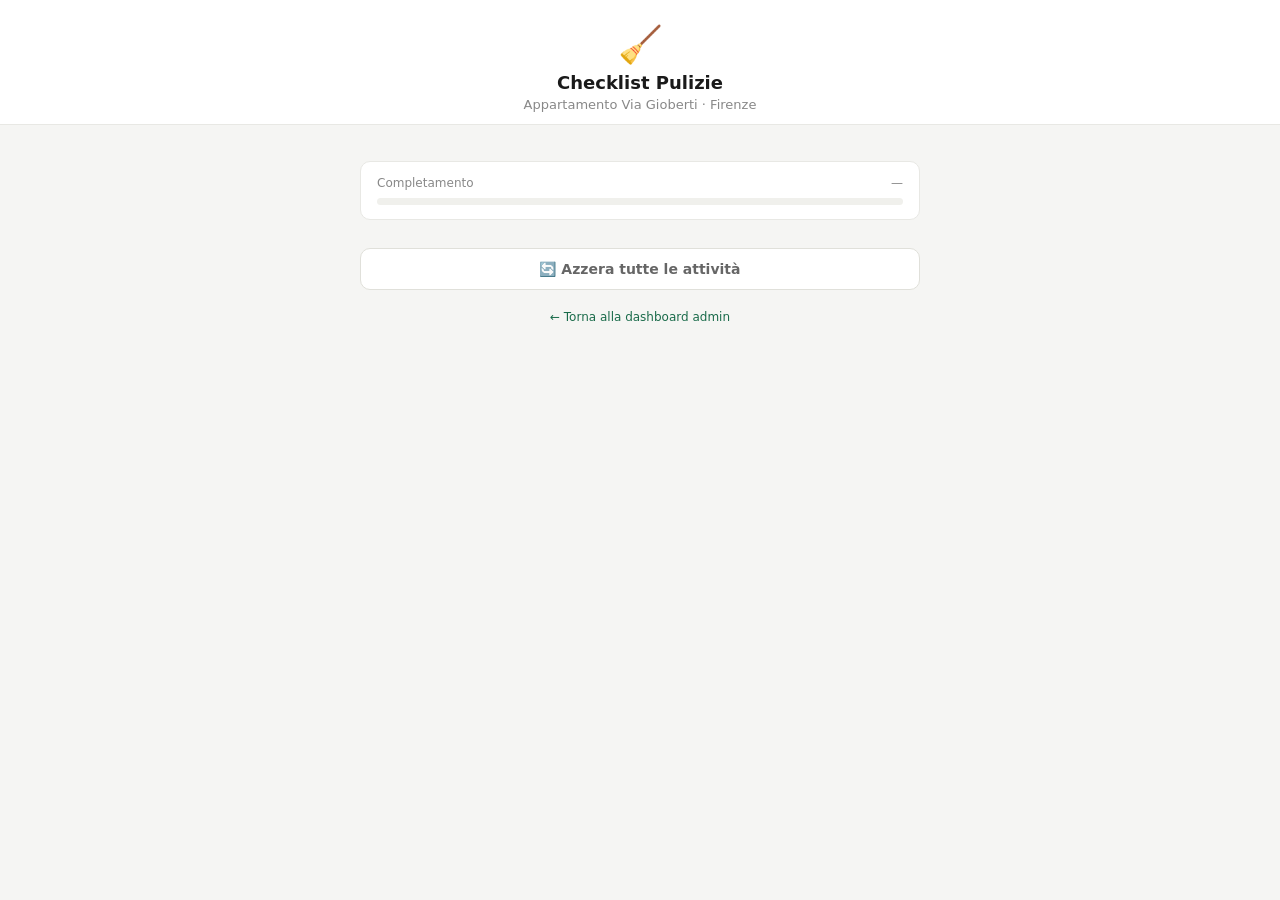
<file: pulizie.html>
<!DOCTYPE html>
<html lang="it">
<head>
<meta charset="UTF-8">
<meta name="viewport" content="width=device-width,initial-scale=1">
<title>Checklist Pulizie</title>
<link rel="stylesheet" href="style.css">
<link rel="manifest" href="manifest.json">
<meta name="theme-color" content="#1a6b4a">
<meta name="mobile-web-app-capable" content="yes">
<meta name="apple-mobile-web-app-capable" content="yes">
<style>
.notif-banner{position:fixed;top:0;left:0;right:0;background:#1a6b4a;color:#fff;padding:10px 16px;font-size:13px;font-weight:500;z-index:400;display:none;align-items:center;justify-content:space-between;gap:10px}
.notif-banner.show{display:flex}
</style>
<style>
  .pulizie-header{text-align:center;padding:24px 20px 12px;background:#fff;border-bottom:1px solid #e8e8e4}
  .pulizie-logo{font-size:36px;margin-bottom:6px}
  .pulizie-title{font-size:18px;font-weight:700}
  .pulizie-sub{font-size:13px;color:#888;margin-top:4px}
  .zone-section{margin-bottom:20px}
  .zone-title{font-size:12px;font-weight:700;text-transform:uppercase;letter-spacing:0.05em;color:#888;margin-bottom:8px;padding:0 2px}
  .btn-reset{width:100%;padding:12px;border-radius:10px;border:1px solid #e0e0da;background:#fff;font-size:14px;font-weight:600;cursor:pointer;font-family:inherit;color:#666;margin-top:8px}
  .btn-reset:hover{background:#f5f5f3}
  .all-done-banner{background:#f0fdf4;border:1px solid #bbf7d0;border-radius:12px;padding:20px;text-align:center;margin-top:16px;display:none}
  .all-done-banner.show{display:block}
  .all-done-emoji{font-size:36px;margin-bottom:8px}
  .all-done-text{font-size:15px;font-weight:600;color:#166534}
  .all-done-sub{font-size:12px;color:#166534;margin-top:4px}
</style>
</head>
<body>

<div class="notif-banner" id="notif-banner">
  <span>Attiva notifiche per i promemoria pulizie</span>
  <div style="display:flex;gap:8px">
    <button onclick="enableNotifiche()" style="background:#fff;color:#1a6b4a;border:none;padding:5px 14px;border-radius:6px;font-size:12px;font-weight:600;cursor:pointer">Attiva</button>
    <button onclick="document.getElementById('notif-banner').classList.remove('show')" style="background:transparent;color:#fff;border:1px solid rgba(255,255,255,0.4);padding:5px 10px;border-radius:6px;font-size:12px;cursor:pointer">Dopo</button>
  </div>
</div>
<div class="pulizie-header">
  <div class="pulizie-logo">🧹</div>
  <div class="pulizie-title">Checklist Pulizie</div>
  <div class="pulizie-sub" id="header-sub">Appartamento Via Gioberti · Firenze</div>
</div>

<div class="content" style="max-width:600px">

  <div class="progress-wrap" style="margin-bottom:20px">
    <div class="progress-label"><span>Completamento</span><span id="prog-text">—</span></div>
    <div class="progress-bar-bg"><div class="progress-bar-fill" id="prog-bar" style="width:0%"></div></div>
  </div>

  <div id="tasks-by-zone"></div>

  <div class="all-done-banner" id="all-done">
    <div class="all-done-emoji">🎉</div>
    <div class="all-done-text">Tutte le attività completate!</div>
    <div class="all-done-sub">L'appartamento è pronto per il prossimo ospite.</div>
  </div>

  <button class="btn-reset" onclick="resetTasks()">🔄 Azzera tutte le attività</button>

  <div style="text-align:center;margin-top:20px;font-size:12px;color:#ccc">
    <a href="dashboard.html" style="color:#1a6b4a">← Torna alla dashboard admin</a>
  </div>
</div>

<div class="toast" id="toast"></div>

<script type="module">
import { auth, db } from './firebase.js';
import { onAuthStateChanged } from "https://www.gstatic.com/firebasejs/10.12.0/firebase-auth.js";
import { collection, onSnapshot, updateDoc, doc } from "https://www.gstatic.com/firebasejs/10.12.0/firebase-firestore.js";

let tasks=[];

onAuthStateChanged(auth, user=>{
  if(!user){ window.location.href='index.html'; return; }
  listenTasks();
});

function listenTasks(){
  onSnapshot(collection(db,'tasks'), snap=>{
    tasks=snap.docs.map(d=>({id:d.id,...d.data()}));
    renderTasks();
  });
}

function renderTasks(){
  const zones=['Camera','Bagno','Cucina','Soggiorno','Generale'];
  const container=document.getElementById('tasks-by-zone');
  const all=tasks.length, done=tasks.filter(t=>t.done).length;

  document.getElementById('prog-text').textContent=done+'/'+all+' completate';
  document.getElementById('prog-bar').style.width=all?Math.round(done/all*100)+'%':'0%';
  document.getElementById('all-done').classList.toggle('show', all>0 && done===all);

  let html='';
  zones.forEach(zone=>{
    const zoneTasks=tasks.filter(t=>t.zona===zone);
    if(!zoneTasks.length) return;
    html+=`<div class="zone-section">
      <div class="zone-title">${zone}</div>`;
    zoneTasks.forEach(t=>{
      html+=`<div class="task-item ${t.done?'done-item':''}" id="task-${t.id}">
        <div class="task-check ${t.done?'done':''}" onclick="window.toggleTask('${t.id}',${!t.done})" style="font-size:14px">
          ${t.done?'✓':''}
        </div>
        <span class="task-label ${t.done?'done':''}">${t.descrizione||'—'}</span>
      </div>`;
    });
    html+='</div>';
  });

  // tasks without zone
  const other=tasks.filter(t=>!zones.includes(t.zona));
  if(other.length){
    html+=`<div class="zone-section"><div class="zone-title">Altro</div>`;
    other.forEach(t=>{
      html+=`<div class="task-item ${t.done?'done-item':''}" id="task-${t.id}">
        <div class="task-check ${t.done?'done':''}" onclick="window.toggleTask('${t.id}',${!t.done})" style="font-size:14px">
          ${t.done?'✓':''}
        </div>
        <span class="task-label ${t.done?'done':''}">${t.descrizione||'—'}</span>
      </div>`;
    });
    html+='</div>';
  }

  container.innerHTML=html||'<div class="empty"><div class="empty-icon">🧹</div><div class="empty-text">Nessuna attività trovata</div></div>';
}

window.toggleTask=async function(id,done){
  await updateDoc(doc(db,'tasks',id),{done});
  toast(done?'✓ Completata':'Riaperta');
};

window.resetTasks=async function(){
  if(!confirm('Azzerare tutte le attività?')) return;
  for(const t of tasks){ await updateDoc(doc(db,'tasks',t.id),{done:false}); }
  toast('Attività azzerate ✓');
};

function toast(msg){
  const t=document.getElementById('toast');
  t.textContent=msg; t.classList.add('show');
  setTimeout(()=>t.classList.remove('show'),2000);
}

// NOTIFICHE FCM
import { getMessaging, getToken, onMessage } from "https://www.gstatic.com/firebasejs/10.12.0/firebase-messaging.js";
import { doc, setDoc, serverTimestamp } from "https://www.gstatic.com/firebasejs/10.12.0/firebase-firestore.js";

var VAPID_KEY = 'BH2w_4x4VnHhvpJHfm_H-9NDxjB0v0UbNJPQNFj0faHqQuFWElqoYWdT_4xEDa5WESTioKsmT4ZPKik5xkuXtOQ';
var messaging = null;
try { messaging = getMessaging(); } catch(e) {}

function initNotifiche() {
  if(!messaging) return;
  if(Notification.permission === 'granted') registraToken();
  else if(Notification.permission !== 'denied') {
    document.getElementById('notif-banner').classList.add('show');
  }
}

window.enableNotifiche = async function() {
  document.getElementById('notif-banner').classList.remove('show');
  var perm = await Notification.requestPermission();
  if(perm === 'granted') { await registraToken(); toast('Notifiche attivate!'); }
};

async function registraToken() {
  if(!messaging || VAPID_KEY === 'INSERISCI_LA_TUA_VAPID_KEY_QUI') return;
  try {
    var reg = await navigator.serviceWorker.register('/firebase-messaging-sw.js');
    var token = await getToken(messaging, { vapidKey: VAPID_KEY, serviceWorkerRegistration: reg });
    if(token) {
      var { auth } = await import('./firebase.js');
      var uid = auth.currentUser ? auth.currentUser.uid : 'pulizie';
      await setDoc(doc(db, 'fcmTokens', uid), {
        token, uid, role: 'pulizie', updatedAt: serverTimestamp()
      }, { merge: true });
    }
  } catch(e) { console.error(e); }
}

setTimeout(initNotifiche, 1000);
</script>
</body>
</html>
</file>
<file: style.css>
*{box-sizing:border-box;margin:0;padding:0}
body{font-family:'Segoe UI',system-ui,sans-serif;background:#f5f5f3;color:#1a1a1a;min-height:100vh}
a{text-decoration:none;color:inherit}

/* TOPBAR */
.topbar{display:flex;align-items:center;justify-content:space-between;padding:14px 20px;background:#fff;border-bottom:1px solid #e8e8e4;position:sticky;top:0;z-index:50}
.topbar-title{font-size:15px;font-weight:600;display:flex;align-items:center;gap:8px;color:#1a1a1a}
.topbar-title .icon{font-size:20px}
.topbar-right{display:flex;align-items:center;gap:10px}
.role-badge{font-size:11px;padding:3px 10px;border-radius:20px;background:#f0f0ec;color:#555;border:1px solid #e0e0da;font-weight:500}
.logout-btn{font-size:12px;padding:5px 12px;border-radius:8px;border:1px solid #e0e0da;background:transparent;color:#666;cursor:pointer}
.logout-btn:hover{background:#f5f5f3}

/* NAV */
.nav{display:flex;gap:2px;padding:8px 14px;background:#fff;border-bottom:1px solid #e8e8e4;overflow-x:auto;scrollbar-width:none}
.nav::-webkit-scrollbar{display:none}
.nav-btn{display:flex;align-items:center;gap:6px;padding:7px 14px;border-radius:8px;border:none;background:transparent;color:#666;font-size:13px;cursor:pointer;white-space:nowrap;font-family:inherit;transition:all 0.15s}
.nav-btn:hover{background:#f5f5f3;color:#1a1a1a}
.nav-btn.active{background:#f5f5f3;color:#1a1a1a;font-weight:600;border:1px solid #e0e0da}
.nav-btn .nav-icon{font-size:16px}

/* CONTENT */
.content{padding:20px;max-width:900px;margin:0 auto}
.section{display:none}
.section.active{display:block}

/* SECTION HEADER */
.sec-header{display:flex;align-items:center;justify-content:space-between;margin-bottom:16px}
.sec-title{font-size:16px;font-weight:600}

/* BUTTONS */
.btn-primary{display:inline-flex;align-items:center;gap:6px;padding:8px 16px;border-radius:8px;border:none;background:#1a6b4a;color:#fff;font-size:13px;font-weight:500;cursor:pointer;font-family:inherit;transition:background 0.15s}
.btn-primary:hover{background:#155a3d}
.btn-secondary{display:inline-flex;align-items:center;gap:6px;padding:7px 14px;border-radius:8px;border:1px solid #e0e0da;background:#fff;color:#1a1a1a;font-size:13px;cursor:pointer;font-family:inherit;transition:all 0.15s}
.btn-secondary:hover{background:#f5f5f3}
.btn-danger{display:inline-flex;align-items:center;gap:6px;padding:6px 12px;border-radius:8px;border:none;background:#fee2e2;color:#991b1b;font-size:12px;cursor:pointer;font-family:inherit}
.btn-danger:hover{background:#fecaca}

/* CARDS */
.card{background:#fff;border:1px solid #e8e8e4;border-radius:12px;padding:16px}
.card+.card{margin-top:10px}

/* STATS GRID */
.stats-grid{display:grid;grid-template-columns:repeat(auto-fit,minmax(130px,1fr));gap:12px;margin-bottom:24px}
.stat-card{background:#fff;border:1px solid #e8e8e4;border-radius:10px;padding:14px 16px}
.stat-label{font-size:11px;color:#888;margin-bottom:6px;font-weight:500;text-transform:uppercase;letter-spacing:0.03em}
.stat-value{font-size:24px;font-weight:700}
.stat-sub{font-size:11px;color:#888;margin-top:3px}
.green{color:#1a6b4a}
.amber{color:#92400e}
.blue{color:#1e40af}

/* BOOKING CARD */
.booking-card{background:#fff;border:1px solid #e8e8e4;border-radius:12px;padding:14px 16px;display:flex;align-items:center;gap:14px;margin-bottom:10px;transition:border-color 0.15s}
.booking-card:hover{border-color:#ccc}
.b-avatar{width:40px;height:40px;border-radius:50%;display:flex;align-items:center;justify-content:center;font-size:13px;font-weight:700;flex-shrink:0}
.av-a{background:#fff0ec;color:#9a3412}
.av-b{background:#eff6ff;color:#1e40af}
.av-d{background:#f0fdf4;color:#166534}
.b-info{flex:1;min-width:0}
.b-name{font-size:14px;font-weight:600}
.b-dates{font-size:12px;color:#888;margin-top:2px}
.b-right{text-align:right;flex-shrink:0}
.b-price{font-size:16px;font-weight:700;color:#1a6b4a}
.b-platform{font-size:11px;color:#999;margin-top:2px}
.badge{display:inline-flex;align-items:center;gap:3px;font-size:11px;padding:2px 8px;border-radius:20px;margin-top:5px;font-weight:500}
.badge-green{background:#dcfce7;color:#166534}
.badge-amber{background:#fef3c7;color:#92400e}
.badge-red{background:#fee2e2;color:#991b1b}
.badge-blue{background:#dbeafe;color:#1e40af}

/* FORM */
.modal-overlay{display:none;position:fixed;inset:0;background:rgba(0,0,0,0.4);z-index:200;align-items:center;justify-content:center}
.modal-overlay.open{display:flex}
.modal{background:#fff;border-radius:14px;padding:22px;width:min(480px,92vw);max-height:88vh;overflow-y:auto;box-shadow:0 20px 60px rgba(0,0,0,0.15)}
.modal-header{display:flex;justify-content:space-between;align-items:center;margin-bottom:18px}
.modal-title{font-size:15px;font-weight:600}
.modal-close{background:none;border:none;font-size:22px;cursor:pointer;color:#999;line-height:1}
.modal-close:hover{color:#1a1a1a}
.form-row{margin-bottom:14px}
.form-row-2{display:grid;grid-template-columns:1fr 1fr;gap:12px}
label{display:block;font-size:12px;font-weight:500;color:#555;margin-bottom:5px}
input,select,textarea{width:100%;padding:9px 11px;border:1px solid #e0e0da;border-radius:8px;font-size:13px;font-family:inherit;background:#fff;color:#1a1a1a;outline:none;transition:border-color 0.15s}
input:focus,select:focus,textarea:focus{border-color:#1a6b4a;box-shadow:0 0 0 3px rgba(26,107,74,0.08)}
.save-btn{width:100%;padding:11px;border-radius:8px;border:none;background:#1a6b4a;color:#fff;font-size:14px;font-weight:600;cursor:pointer;font-family:inherit;margin-top:6px;transition:background 0.15s}
.save-btn:hover{background:#155a3d}
.save-btn:disabled{background:#aaa;cursor:not-allowed}

/* TASK */
.task-item{display:flex;align-items:center;gap:10px;padding:11px 14px;background:#fff;border:1px solid #e8e8e4;border-radius:10px;margin-bottom:8px;transition:border-color 0.15s}
.task-item.done-item{opacity:0.6}
.task-check{width:20px;height:20px;border-radius:5px;border:2px solid #d0d0cc;flex-shrink:0;cursor:pointer;display:flex;align-items:center;justify-content:center;transition:all 0.15s}
.task-check.done{background:#1a6b4a;border-color:#1a6b4a;color:#fff}
.task-label{flex:1;font-size:13px}
.task-label.done{text-decoration:line-through;color:#999}
.task-zone{font-size:11px;color:#888;padding:2px 8px;background:#f5f5f3;border-radius:20px;font-weight:500}

/* PRICE */
.price-row{display:flex;align-items:center;gap:12px;padding:12px 16px;background:#fff;border:1px solid #e8e8e4;border-radius:10px;margin-bottom:8px}
.price-info{flex:1}
.price-name{font-size:14px;font-weight:600}
.price-desc{font-size:12px;color:#888;margin-top:2px}
.price-val{font-size:18px;font-weight:700;color:#1a6b4a;white-space:nowrap}
.price-tag{font-size:11px;padding:2px 8px;border-radius:20px;font-weight:500}
.pt-alta{background:#dcfce7;color:#166534}
.pt-normale{background:#f0f0ec;color:#555}
.pt-evento{background:#fef3c7;color:#92400e}

/* DYNAMIC PRICING */
.rule-card{background:#fff;border:1px solid #e8e8e4;border-radius:10px;padding:14px 16px;margin-bottom:10px}
.rule-header{display:flex;align-items:center;justify-content:space-between;margin-bottom:8px}
.rule-name{font-size:13px;font-weight:600}
.rule-desc{font-size:12px;color:#666;line-height:1.5}
.rule-result{font-size:12px;color:#1a6b4a;font-weight:600;margin-top:6px}

/* CALENDAR */
.cal-nav{display:flex;align-items:center;justify-content:space-between;margin-bottom:14px}
.cal-month{font-size:15px;font-weight:600}
.cal-nav-btn{padding:5px 12px;border-radius:8px;border:1px solid #e0e0da;background:#fff;cursor:pointer;font-size:13px}
.cal-grid{display:grid;grid-template-columns:repeat(7,1fr);gap:4px}
.cal-header{text-align:center;font-size:11px;color:#888;padding:4px 0;font-weight:600}
.cal-day{aspect-ratio:1;display:flex;flex-direction:column;align-items:center;justify-content:center;border-radius:8px;font-size:12px;cursor:pointer;border:1px solid transparent;transition:all 0.15s;position:relative}
.cal-day:hover{background:#f5f5f3}
.cal-day.booked-a{background:#fff0ec;color:#9a3412;border-color:#fcd9c8}
.cal-day.booked-b{background:#eff6ff;color:#1e40af;border-color:#bfdbfe}
.cal-day.booked-d{background:#f0fdf4;color:#166534;border-color:#bbf7d0}
.cal-day.free{color:#1a1a1a}
.cal-day.today{border-color:#1a6b4a;font-weight:700}
.cal-day.other{color:#ccc}
.cal-legend{display:flex;gap:12px;flex-wrap:wrap;margin-top:12px}
.cal-legend-item{display:flex;align-items:center;gap:5px;font-size:11px;color:#666}
.cal-legend-dot{width:10px;height:10px;border-radius:2px}

/* MSG */
.msg-card{background:#fff;border:1px solid #e8e8e4;border-radius:12px;padding:14px 16px;margin-bottom:10px;cursor:pointer;transition:border-color 0.15s}
.msg-card:hover{border-color:#1a6b4a}
.msg-trigger-badge{font-size:11px;color:#1e40af;background:#dbeafe;padding:2px 8px;border-radius:20px;display:inline-block;margin-bottom:6px;font-weight:500}
.msg-title-row{display:flex;align-items:center;justify-content:space-between;margin-bottom:4px}
.msg-title{font-size:14px;font-weight:600}
.msg-preview{font-size:12px;color:#888;line-height:1.5}

/* PROGRESS */
.progress-wrap{margin-top:16px;padding:14px 16px;background:#fff;border:1px solid #e8e8e4;border-radius:10px}
.progress-label{display:flex;justify-content:space-between;font-size:12px;color:#888;margin-bottom:8px;font-weight:500}
.progress-bar-bg{background:#f0f0ec;border-radius:4px;height:7px;overflow:hidden}
.progress-bar-fill{height:100%;border-radius:4px;background:#1a6b4a;transition:width 0.4s ease}

/* CHART */
.chart-row{display:flex;align-items:center;gap:10px;margin-bottom:7px}
.chart-month{font-size:12px;color:#888;width:30px;flex-shrink:0;font-weight:500}
.chart-bg{flex:1;height:22px;background:#f0f0ec;border-radius:4px;overflow:hidden}
.chart-fill{height:100%;border-radius:4px;background:#1a6b4a;transition:width 0.5s ease}
.chart-val{font-size:12px;font-weight:600;width:65px;text-align:right;color:#1a1a1a}

/* TOAST */
.toast{position:fixed;bottom:24px;left:50%;transform:translateX(-50%) translateY(20px);background:#1a1a1a;color:#fff;padding:10px 20px;border-radius:10px;font-size:13px;font-weight:500;opacity:0;transition:all 0.3s;z-index:999;pointer-events:none}
.toast.show{opacity:1;transform:translateX(-50%) translateY(0)}

/* LOGIN */
.login-wrap{min-height:100vh;display:flex;align-items:center;justify-content:center;padding:20px}
.login-card{background:#fff;border:1px solid #e8e8e4;border-radius:16px;padding:32px 28px;width:min(380px,100%)}
.login-logo{text-align:center;font-size:28px;margin-bottom:8px}
.login-title{text-align:center;font-size:18px;font-weight:700;margin-bottom:4px}
.login-sub{text-align:center;font-size:13px;color:#888;margin-bottom:24px}
.login-error{font-size:12px;color:#991b1b;background:#fee2e2;padding:8px 12px;border-radius:8px;margin-bottom:12px;display:none}

/* EMPTY STATE */
.empty{text-align:center;padding:40px 20px;color:#aaa}
.empty-icon{font-size:40px;margin-bottom:10px}
.empty-text{font-size:13px}

/* RESPONSIVE */
@media(max-width:500px){
  .form-row-2{grid-template-columns:1fr}
  .stats-grid{grid-template-columns:repeat(2,1fr)}
  .booking-card{flex-wrap:wrap}
}
</file>
